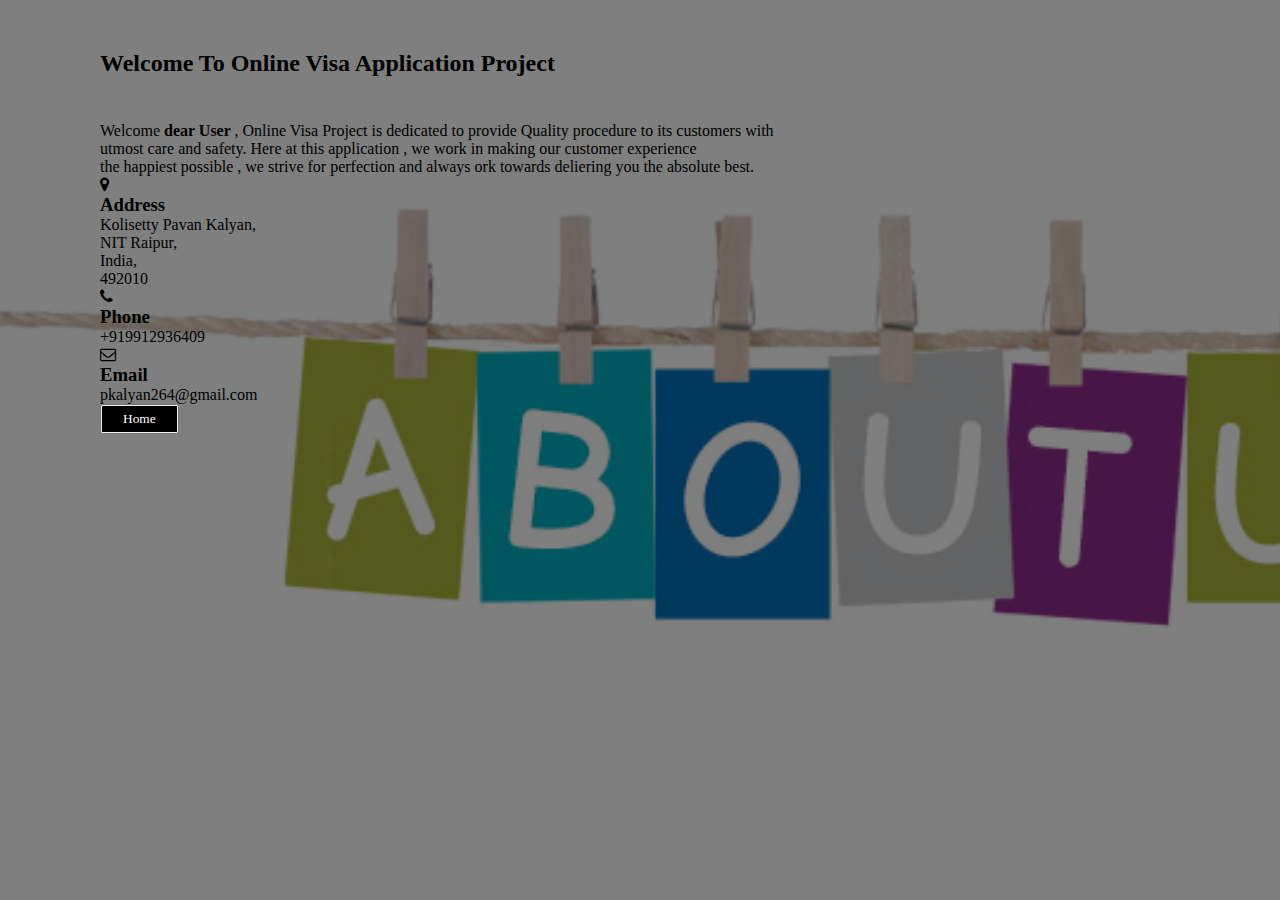
<file: profile.html>
<!DOCTYPE html>
<html>
	<head>
		<meta name="viewport" content="width=device-width, initial-scale=1.0">
		<title> About Us Page </title>
		<link rel="stylesheet" href="https://stackpath.bootstrapcdn.com/font-awesome/4.7.0/css/font-awesome.min.css" integrity="sha384-wvfXpqpZZVQGK6TAh5PVlGOfQNHSoD2xbE+QkPxCAFlNEevoEH3Sl0sibVcOQVnN" crossorigin="anonymous">
		<link rel="stylesheet" type="text/css" href="about.css">
		<link rel="stylesheet" type="text/css" href="home.css">
	</head>
	<body>
		<section class="contact" style="background-image:linear-gradient(rgba(0,0,0,0.5),rgba(0,0,0,0.5)) ,url(2.jpg);display: flex;
	background-size: cover;">
			<div class="content">
				<h2> Welcome To Online Visa Application Project </h2>
				<p>Welcome <strong> dear User </strong>, Online Visa Project is dedicated to provide  Quality procedure to its customers with <br> utmost care and safety. Here at this application , we work in making our customer  experience <br>the happiest possible , we strive for perfection and always ork towards deliering you the absolute best.</p>
			</div>
		
			<div class="container">
				<div class="ContactInfo">
					<div class="box">
						<div class="icon"><i class="fa fa-map-marker" aria-hidden="true"></i></div>
						<div class="text">
							<h3> Address </h3>
							<p> Kolisetty Pavan Kalyan,	
							<br> NIT Raipur, 
	            			<br> India,
	            			<br>492010</p>
						</div>
					</div>

					<div class="box">
						<div class="icon"><i class="fa fa-phone" aria-hidden="true"></i></div>
						<div class="text">
							<h3> Phone </h3>
							<p>+919912936409</p>
						</div>
					</div>

					<div class="box">
						<div class="icon"><i class="fa fa-envelope-o" aria-hidden="true"></i></div>
						<div class="text">
							<h3> Email </h3>
							<p> pkalyan264@gmail.com </p>
						</div>
					</div>
						<button ><a href="index.html" class="homii"> Home</a></button>
				</div>

				
			</div>
		</section>
	</body>
</html>
</file>
<file: about.css>
@import url('https://fonts.googleapis.com/css2?family=Poppins:wght@200;300;400;500;600;700;800;900&display=swap');
*

{
	margin: 0px;
	padding: 0px;
	box-sizing: border-box;
	font-family: 'Poppins', sans-serif;

}	

.contact
{
	position: relative;
	min-height: 100vh;
	padding: 50px 100px;
	
	flex-direction: column;
	background: url(1.jpg);

	background-size: cover;
}
.content .content
{
	max-width: 800px;
	
	text-align: center;
}

.contact .content h2
{
	
	font-weight: 500px;
	color: black;
}

.contact .content p
{
	/*font-size: 36px;*/
	margin-top: 45px;
	font-weight: 500px;
	color: black;	
}

.container1
{
	width: 100px;
	display: flex;
	
	margin-top: 70px;


}

.container1 .ContactInfo
{
	
	width: 50px;
	display: inline-block;
	margin-top: 200px;
	flex-direction: column;
	float:left;

}

.container1 .ContactInfo .box
{
	position: relative;
	padding: 20px 0px;
	width: 10px;
	height: 72px;
	float: left;

	display: inline;

}

.container1 .ContactInfo .box .icon
{
	
	min-width: 60px;
	height: 60px;
	background: #D3D3D3;
	
	margin-top: 200px;
	border-radius: 50%
	font-size: 22px;
	
}

.container1 .ContactInfo .box .text
{
	display: flex;
	margin-left: 20px;
	margin-top: 200px;
	font-size: 16px;
	color: black;
	flex-direction: column;
	font-weight: 300px;
	
}

.container1 .ContactInfo .box .text h3
{
	
	font-weight: 500px;
	margin-top: 200px;
	color: #00bcd4;
	
}
</file>
<file: home.css>
*{
	margin:0;
	padding:0;
	font-family: Century Gothic;
}
.homii, .homii:hover, .homii:focus, .homii:active {
text-decoration: none;

}
.homii{
	display:inline-block;
	text-decoration: none;
	color:#fff;
	padding:4px 20px;
	border:1px solid transparent;
	transition: .5s ease;
	background-color: black;

}
.homii:hover{
	background-color: white;
	color:black;
	
}
</file>
